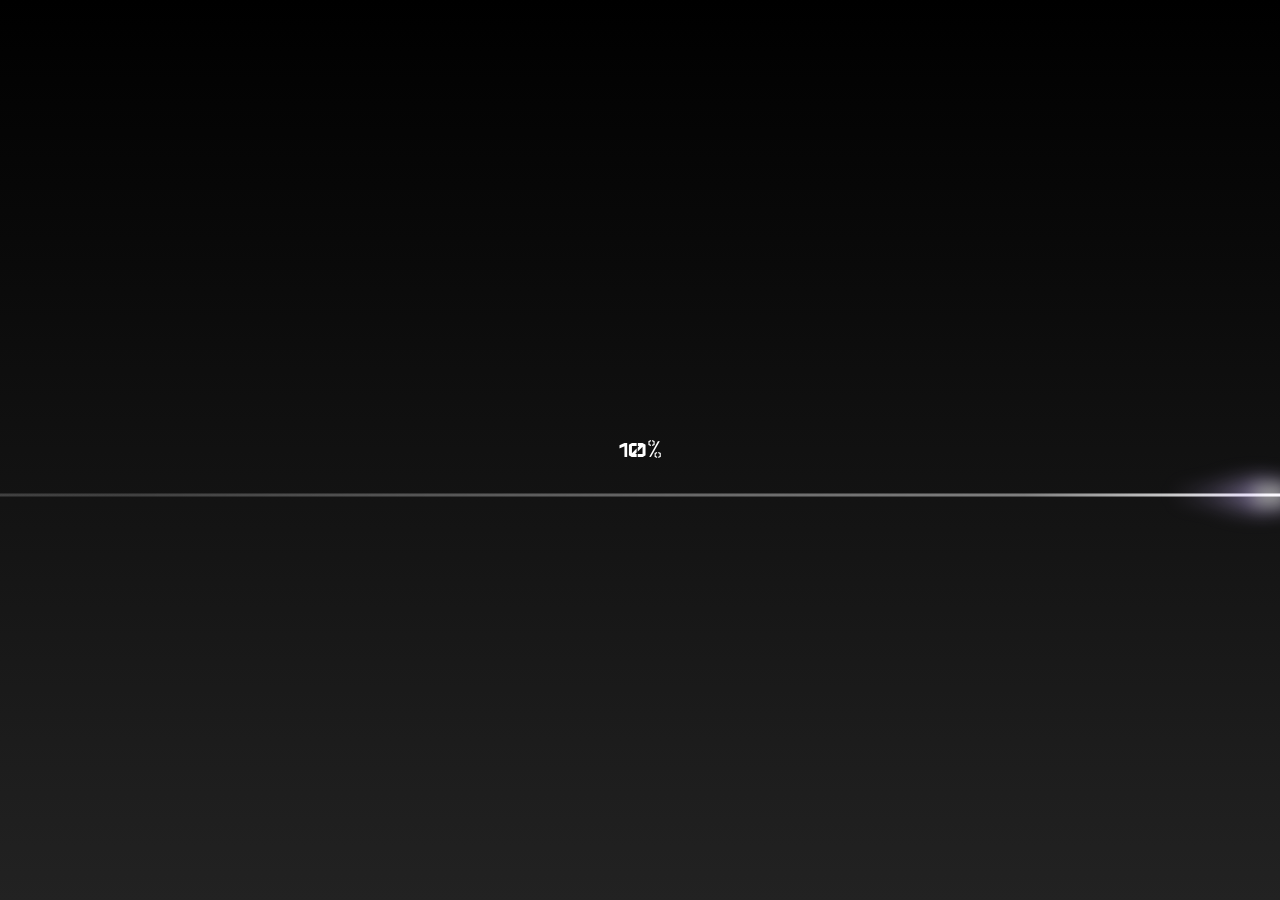
<file: index.html>
<!DOCTYPE html>
<html lang="en" >
<head>
  <meta charset="UTF-8">
  <title>Yeshua</title>
  <link rel="icon" href="https://fav.farm/🌀" />

  <link href='https://fonts.googleapis.com/css?family=Wallpoet' rel='stylesheet' type='text/css'>
<link rel="stylesheet" href="./style.css">

</head>
<body>
<!-- partial:index.partial.html -->
<div class="page-overlay">
  <div class="text"><p></p></div>
	<div class="paper-progress-bar"></div>
</div>
<div class="inside">
  <a class="wallpoet" href="index2.html" style="text-decoration: none; color: inherit; font-family: Wallpoet; font-size: xx-large;"><p>Yeshua<br>Is The<br>Messiah</p></a>
</div>
<!-- partial -->
  <script src='https://cdnjs.cloudflare.com/ajax/libs/jquery/2.1.3/jquery.min.js'></script>
  <script  src="./script.js"></script>

</body>
</html>
</file>
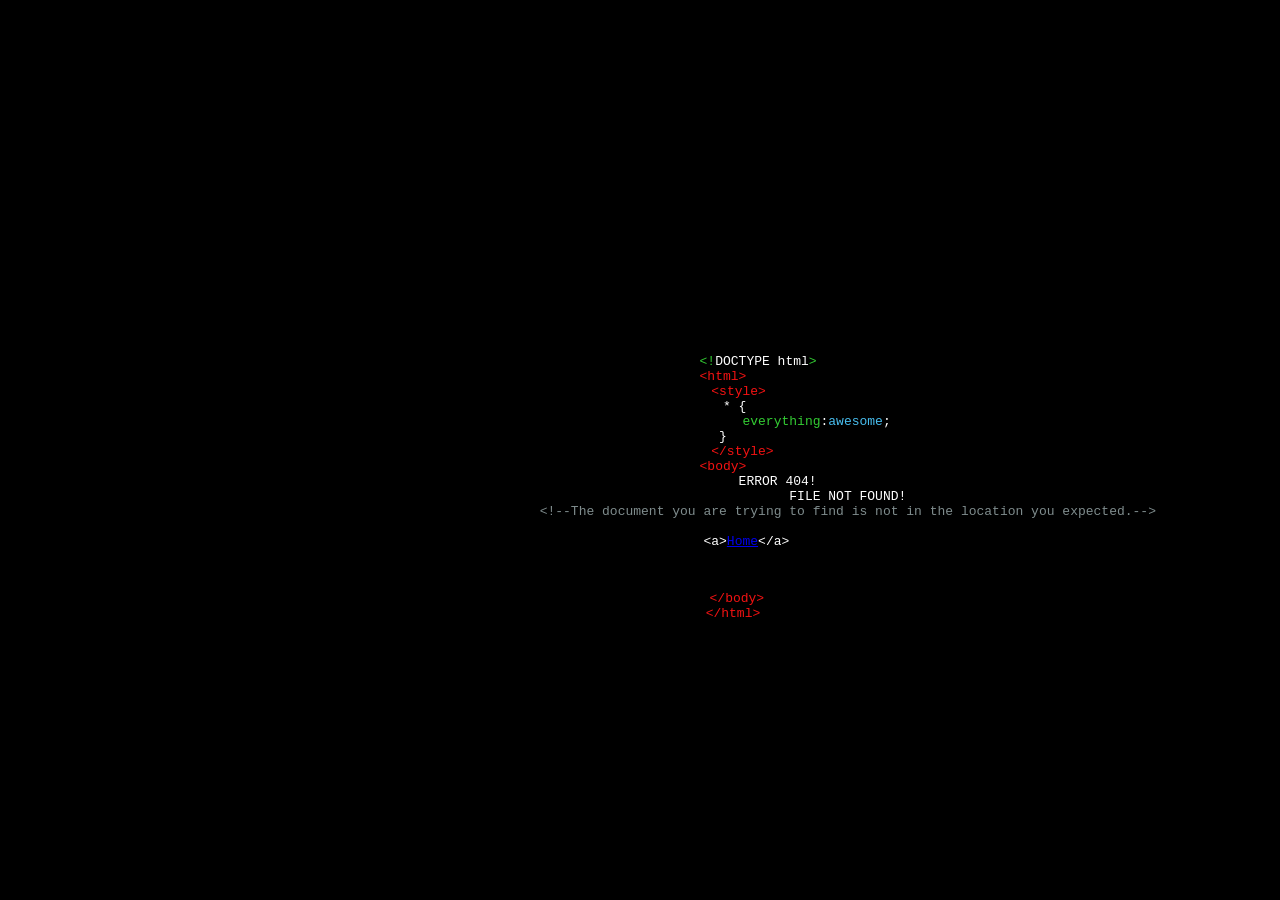
<file: index2.html>
<!DOCTYPE html>
<html lang="en" >
<head>
  <meta charset="UTF-8">
  <title>404</title>
  <link rel="icon" href="https://fav.farm/🌀" />

  <link rel="stylesheet" href="./style.css">

  <style>
    @import url(https://fonts.googleapis.com/css?family=Gilda+Display);

html {
  background-color:black;
  color: white;
  overflow: hidden;
  height: 100%;
  -webkit-user-select: none;
     -moz-user-select: none;
      -ms-user-select: none;
          user-select: none;
		  font-size: medium;
}

.error {
  text-align: center;
  font-family: 'Gilda Display', serif;
  
  text-align: center;
  width: 100%;
  height: 120px;
  margin: auto;
  position: absolute;
  top: 0;
  bottom: 0;
  left: -60px;
  right: 0;
  -webkit-animation: noise-3 1s linear infinite;
          animation: noise-3 1s linear infinite;
  overflow: default;
}

body:after {
  content: 'error 404';
  font-family: OCR-A;
  font-size: 100px;
  
  text-align: center;
  width: 550px;
  margin: auto;
  position: absolute;
  top: 25%;
  bottom: 0;
  left: 0;
  right: 35%;
  opacity: 0;
  color: white;
  -webkit-animation: noise-1 .2s linear infinite;
          animation: noise-1 .2s linear infinite;
}
body:before {
  content: 'error 404';
  font-family: OCR-A;
  font-size: 100px;
  
  text-align: center;
  width: 550px;
  margin: auto;
  position: absolute;
  top: 25%;
  bottom: 0;
  left: 0;
  right: 35%;
  opacity: 0;
  color: white;
  -webkit-animation: noise-2 .2s linear infinite;
          animation: noise-2 .2s linear infinite;
}
a:hover{color:white;}
.info {
  text-align: center;
  width: 200px;
  height: 60px;
  margin: auto;
  position: absolute;
  top: 280px;
  bottom: 0;
  left: 20px;
  right: 0;
  -webkit-animation: noise-3 1s linear infinite;
          animation: noise-3 1s linear infinite;
}

.info:before {
  content: 'file not found';
  font-family: OCR-A;
  font-size: 100px;
  text-align: center;
  width: 800px; 
  margin: auto;
  position: absolute;
  top: 20px;
  bottom: 0;
  left: 40px;
  right: 100px;
  opacity: 0;
  color: white;
  -webkit-animation: noise-2 .2s linear infinite;
          animation: noise-2 .2s linear infinite;
}

.info:after {
  content: 'file not found';
  font-family: OCR-A;
  font-size: 100px;
  text-align: center;
  width: 800px;
  margin: auto;
  position: absolute;
  top: 20px;
  bottom: 0;
  left: 40px;
  right: 0;
  opacity: 0;
  color: white;
  -webkit-animation: noise-1 .2s linear infinite;
          animation: noise-1 .2s linear infinite;
}

@-webkit-keyframes noise-1 {
  0%, 20%, 40%, 60%, 70%, 90% {opacity: 0;}
  10% {opacity: .1;}
  50% {opacity: .5; left: -6px;}
  80% {opacity: .3;}
  100% {opacity: .6; left: 2px;}
}

@keyframes noise-1 {
  0%, 20%, 40%, 60%, 70%, 90% {opacity: 0;}
  10% {opacity: .1;}
  50% {opacity: .5; left: -6px;}
  80% {opacity: .3;}
  100% {opacity: .6; left: 2px;}
}

@-webkit-keyframes noise-2 {
  0%, 20%, 40%, 60%, 70%, 90% {opacity: 0;}
  10% {opacity: .1;}
  50% {opacity: .5; left: 6px;}
  80% {opacity: .3;}
  100% {opacity: .6; left: -2px;}
}

@keyframes noise-2 {
  0%, 20%, 40%, 60%, 70%, 90% {opacity: 0;}
  10% {opacity: .1;}
  50% {opacity: .5; left: 6px;}
  80% {opacity: .3;}
  100% {opacity: .6; left: -2px;}
}

@-webkit-keyframes noise {
  0%, 3%, 5%, 42%, 44%, 100% {opacity: 1; -webkit-transform: scaleY(1); transform: scaleY(1);}  
  4.3% {opacity: 1; -webkit-transform: scaleY(1.7); transform: scaleY(1.7);}
  43% {opacity: 1; -webkit-transform: scaleX(1.5); transform: scaleX(1.5);}
}

@keyframes noise {
  0%, 3%, 5%, 42%, 44%, 100% {opacity: 1; -webkit-transform: scaleY(1); transform: scaleY(1);}  
  4.3% {opacity: 1; -webkit-transform: scaleY(1.7); transform: scaleY(1.7);}
  43% {opacity: 1; -webkit-transform: scaleX(1.5); transform: scaleX(1.5);}
}

@-webkit-keyframes noise-3 {
  0%,3%,5%,42%,44%,100% {opacity: 1; -webkit-transform: scaleY(1); transform: scaleY(1);}
  4.3% {opacity: 1; -webkit-transform: scaleY(4); transform: scaleY(4);}
  43% {opacity: 1; -webkit-transform: scaleX(10) rotate(60deg); transform: scaleX(10) rotate(60deg);}
}

@keyframes noise-3 {
  0%,3%,5%,42%,44%,100% {opacity: 1; -webkit-transform: scaleY(1); transform: scaleY(1);}
  4.3% {opacity: 1; -webkit-transform: scaleY(4); transform: scaleY(4);}
  43% {opacity: 1; -webkit-transform: scaleX(10) rotate(60deg); transform: scaleX(10) rotate(60deg);}
}

.wrap {
  top: 30%;
  left: 25%;
  
  height: 200px;
  
  margin-top: -100px;
  position: absolute;
}
code {
  color: white;
}
span.blue {
  color: #48beef;
}
span.comment {
  color: #7f8c8d;
}
span.orange {
  color: #f31212;
}
span.green {
  color: #33cc33;
}

.viewFull {
  font-family:OCR-A;
  color:rgb(255, 0, 0);
  
}
@font-face {
    font-family: OCR-A;
    src: url('[data-uri]') format('woff');
	
}

 @media only screen and (min-height: 500px) {

.viewFull{
  display:none; 	
	}

}
  </style>
</head>
<body>
<!-- partial:index.partial.html -->
<a href="https://codepen.io/ZonFire99/full/njdls/" class="viewFull" target="_parent">View in full it looks way better :)</a>

<div class="error">

<div class="wrap">
  <div class="404">
    <pre><code>
	 <span class="green">&lt;!</span><span>DOCTYPE html</span><span class="green">&gt;</span>
<span class="orange">&lt;html&gt;</span>
    <span class="orange">&lt;style&gt;</span>
   * {
		        <span class="green">everything</span>:<span class="blue">awesome</span>;
}
     <span class="orange">&lt;/style&gt;</span>
 <span class="orange">&lt;body&gt;</span> 
              ERROR 404!
				FILE NOT FOUND!
				<span class="comment">&lt;!--The document you are trying to find is not in the location you expected.--&gt;
		</span>
      &lt;a&gt;<a href="./index1.html">Home</a>&lt;/a&gt;
 <span class="orange"></span> 
			  


</div>
<br />
<span class="info">
<br />

<span class="orange">&nbsp;&lt;/body&gt;</span>

<br/>
      <span class="orange">&lt;/html&gt;</span>
    </code></pre>
  </div>
</div>


</span>
<!-- partial -->
  <script  src="./script.js"></script>

</body>
</html>
</file>
<file: style.css>
body {
    margin: 0;
  overflow:hidden;
}

.page-overlay {
  width:100%;
  background: -webkit-linear-gradient(#222222, #000000);
  background: linear-gradient(#000000, #222222);
  position:relative;
}

.text {
  position: absolute;
  top: 50%;
  width: 100%;  
  height: auto;
  transform: translate(0,-50%);
}
.text>p{
  font-size:1.5rem;
  color:#fff;
  text-align:center;
  font-family:wallpoet;
}
.inside{
  position:absolute;
  top:50%;
  left:50%;
  -webkit-transform: translate(-50%,-50%);
  -moz-transform: translate(-50%,-50%);
  -o-transform: translate(-50%,-50%);
  -ms-transform: translate(-50%,-50%);
  transform: translate(-50%,-50%);
}
.inside>p{
  font-size:6rem;
  color:#000000;
  font-family:wallpoet;
  text-align:center;
}

@-webkit-keyframes progress1 {
  0% {
    -webkit-transform: scalex(0);
            transform: scalex(0);
    opacity: .5;
  }
  90% {
    -webkit-transform: scalex(1);
            transform: scalex(1);
    opacity: 1;
  }
  92% {
    -webkit-transform: scalex(1);
            transform: scalex(1);
    opacity: 1;
  }
  100% {
    -webkit-transform: scalex(1);
            transform: scalex(1);
    opacity: 1;
  }
}

@keyframes progress1 {
  0% {
    -webkit-transform: scalex(0);
            transform: scalex(0);
    opacity: .5;
  }
  90% {
    -webkit-transform: scalex(1);
            transform: scalex(1);
    opacity: 1;
  }
  92% {
    -webkit-transform: scalex(1);
            transform: scalex(1);
    opacity: 1;
  }
  100% {
    -webkit-transform: scalex(1);
            transform: scalex(1);
    opacity: 1;
  }
}
@-webkit-keyframes progress2 {
  0% {
    -webkit-transform: scale(0.3, 0.8) translatez(0);
            transform: scale(0.3, 0.8) translatez(0);
    opacity: 0;
  }
  90% {
    -webkit-transform: scale(1, 1) translatex(100vw) translatez(0);
            transform: scale(1, 1) translatex(100vw) translatez(0);
    opacity: 1;
  }
  100% {
    -webkit-transform: scale(1, 1) translatex(100vw) translatez(0);
            transform: scale(1, 1) translatex(100vw) translatez(0);
    opacity: 1;
  }
}
@keyframes progress2 {
  0% {
    -webkit-transform: scale(0.3, 0.8) translatez(0);
            transform: scale(0.3, 0.8) translatez(0);
    opacity: 0;
  }
  90% {
    -webkit-transform: scale(1, 1) translatex(100vw) translatez(0);
            transform: scale(1, 1) translatex(100vw) translatez(0);
    opacity: 1;
  }
  100% {
    -webkit-transform: scale(1, 1) translatex(100vw) translatez(0);
            transform: scale(1, 1) translatex(100vw) translatez(0);
    opacity: 1;
  }
}
.paper-progress-bar {
  position: absolute;
  top: 55%;
  width: 100%;  
  height: 3px;
  background: rgba(255, 255, 255, 0.1);
  transform: translate(0,-50%);
}
.paper-progress-bar:before {
  -webkit-animation: progress1 5.5s linear forwards;
          animation: progress1 5.5s linear forwards;
  -webkit-transform-origin: 0 0;
      -ms-transform-origin: 0 0;
          transform-origin: 0 0;
  content: "";
  display: block;
  width: 100%;
  height: 100%;
  background: -webkit-linear-gradient(left, rgba(255, 255, 255, 0.1) 10%, rgba(255, 255, 255, 0.4) 80%, white);
  background: linear-gradient(to right, rgba(255, 255, 255, 0.1) 10%, rgba(255, 255, 255, 0.4) 80%, white);
}
.paper-progress-bar:after {
  content: "";
  position: absolute;
  -webkit-animation: progress2 5.5s linear forwards;
          animation: progress2 5.5s linear forwards;
  -webkit-transform-origin: 90% 50%;
      -ms-transform-origin: 90% 50%;
          transform-origin: 90% 50%;
  margin-left: -24px;
  top: -9px;
  width: 30px;
  height: 21px;
  border-radius: 2px;
  background: rgba(255, 255, 255, 0.55);
  -webkit-filter: blur(8px);
          filter: blur(8px);
  box-shadow: 0 0 10px 6px rgba(210, 189, 255, 0.4), -20px 0 15px 4px rgba(210, 189, 255, 0.3), -40px 0 15px 2px rgba(210, 189, 255, 0.2), -60px 0 10px 1px rgba(210, 189, 255, 0.1), -80px 0 10px 1px rgba(210, 189, 255, 0.05);
}
</file>
